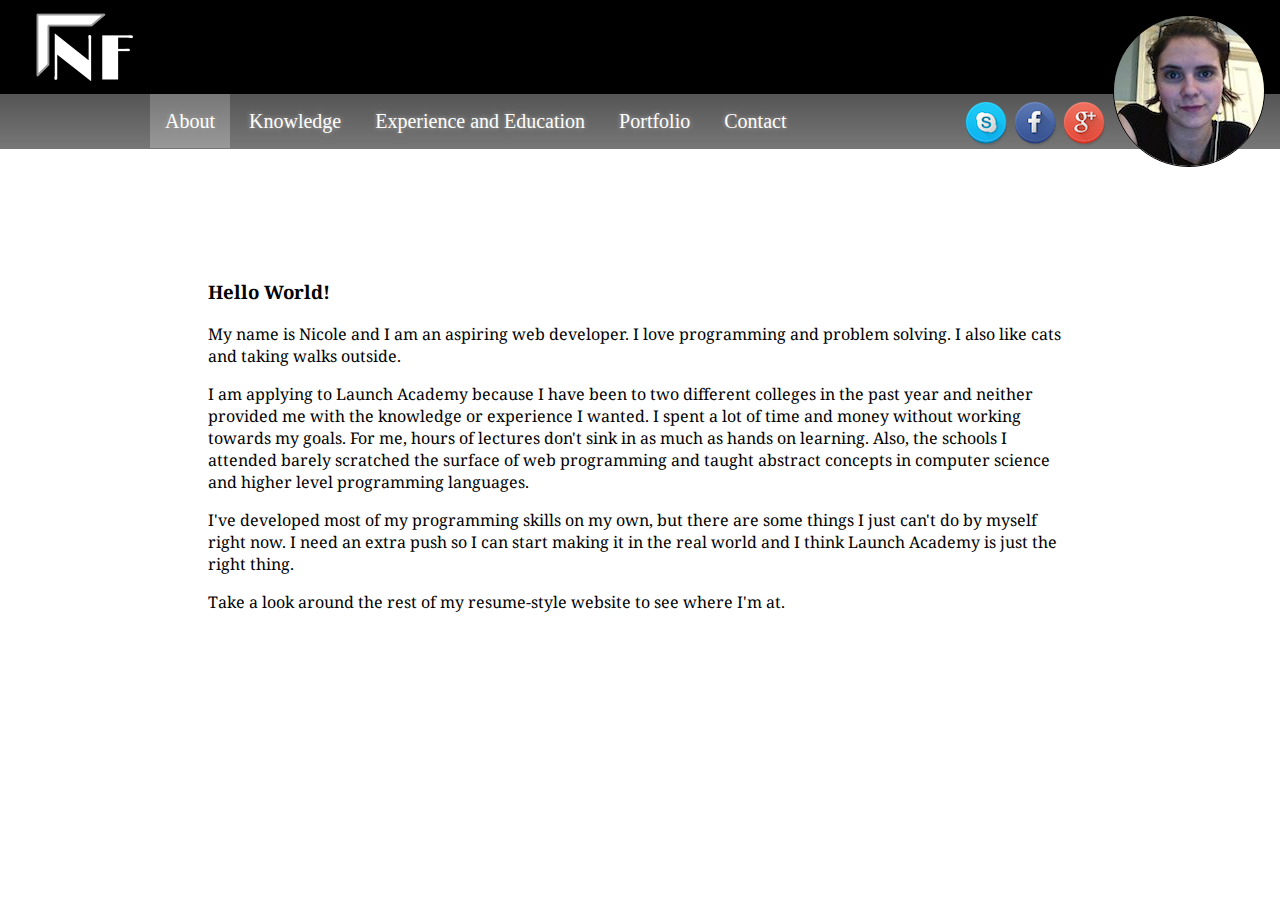
<file: index.html>
<!DOCTYPE html>
<html lang="en">
  	<head>
    	<meta charset="utf-8">
    	<meta http-equiv="X-UA-Compatible" content="IE=edge">
    	<meta name="viewport" content="width=device-width, initial-scale=1">
    	<link rel="stylesheet" type="text/css" href="style.css">
    	<link href='http://fonts.googleapis.com/css?family=Droid+Serif' rel='stylesheet' type='text/css'>
    	<script src="jquery-1.11.1.js"></script>
    	<title>Resume</title>
    	<script src="script.js"></script>
  	</head>
  	<body>
  		<div id="banner" onClick="show('about', 'ab')">
  			<img src="banner2.png"></img>
  		</div>
  		<div id="circles">
  			<a href="skype:nicole.felch"><img class="social" src="sk-ic.png"/></a>
  			<a href="https://www.facebook.com/nicole.felch" target="_blank"><img class="social" src="fb-ic.png"/></a>
  			<a href="https://plus.google.com/u/0/+NicoleFelch/posts" target="_blank"><img class="social" src="g+-ic.png"/></a>
  			<img src="nicole.jpg" onClick="show('about', 'ab')" id="circle-head"/>
  		</div>
		<nav>
			<ul>
				<li onClick="show('about', 'ab')" id="ab" class='active'>About</li>
				<li onClick="show('knowledge', 'kn')" id="kn">Knowledge</li>
				<li onClick="show('education-experience', 'ed')"id="ed">Experience and Education</li>
				<li onClick="show('portfolio', 'pr')"id="pr">Portfolio</li>
				<li onClick="show('contact', 'cn')" id="cn">Contact</li>
			</ul>
		</nav>
			<div id="about">
				<h3>Hello World!</h3>
				<p>My name is Nicole and I am an aspiring web developer. I love programming and problem solving. I also like cats and taking walks outside.</p>
				<p>I am applying to Launch Academy because I have been to two different colleges in the past year and neither provided me with the knowledge or experience I wanted. I spent a lot of time and money without working towards my goals. For me, hours of lectures don't sink in as much as hands on learning. Also, the schools I attended barely scratched the surface of web programming and taught abstract concepts in computer science and higher level programming languages.</p><p> I've developed most of my programming skills on my own, but there are some things I just can't do by myself right now. I need an extra push so I can start making it in the real world and I think Launch Academy is just the right thing.</p><p>Take a look around the rest of my resume-style website to see where I'm at.</p>
			</div>
			<div id="knowledge">
			<h3>Knowledge</h3>
				<ul>
					<li>Strong</li>
						<ul>
							<li>HTML/CSS</li>
							<li>JavaScript</li>
							<li>Java</li>
						</ul>
						</br>
					<li>Basic Knowledge</li>
					<ul>
						<li>Ruby</li>
						<li>PHP</li>
						<li>Python</li>
						<li>C/Objective C</li>
						<li>jQuery</li>
					</ul>
				</ul>
			</div>
			<div id="education-experience">
			<h3>Experience and Education</h3>
				<ul>
					<li>University of New Hampshire</li>
					<ul>
						<li>1 Semester</li>
						<li>Internship - Mobile Application Developer</li>
						<ul>
							<a href="mailto:dmitry.sadykov@unh.edu"><li>Contact: Dmitry.Sadykov@unh.edu</li></a>
						</ul>
						<li>Classes Taken:</li>
						<ul>
							<li>Introduction to Computer Science</li>
						</ul>
					</ul>
					</br>
					<li>Smith College</li>
					<ul>
						<li>1 Semester</li>
						<li>Classes Taken:</li>
						<ul>
							<li>Data Structures</li>
							<li>Interactive Web Documents</li>
							<li>Discrete Mathematics</li>
						</ul>
					</ul>
				</ul>
			</div>
			<div id="portfolio">
			<h3>Portfolio</h3>
				<a href="portfolio/Project_2/index.html" target="_blank"><img class="thumb" src="thumb1.jpg"/></a>
				<a href="portfolio/Project 1/indext.html" target="_blank"><img class="thumb" src="thumb2.jpg"/></a>
			</div>
			<div id="contact">
				<h3>Contact Me</h4>
				<h4>Email:</h3>
				<a href="mailto:nfelch121394@gmail.com"><p>nfelch121394@gmail.com</p></a>
				<h4>Address:</h4>
				<p>1407 Peaked Hill Rd</br>Bristol NH, 03222</p>
				<h4>Phone:</h4>
				<a href="tel:+16035302645"><p>(603)-530-2645</p></a>
			</div>
	</body>
</html>
</file>
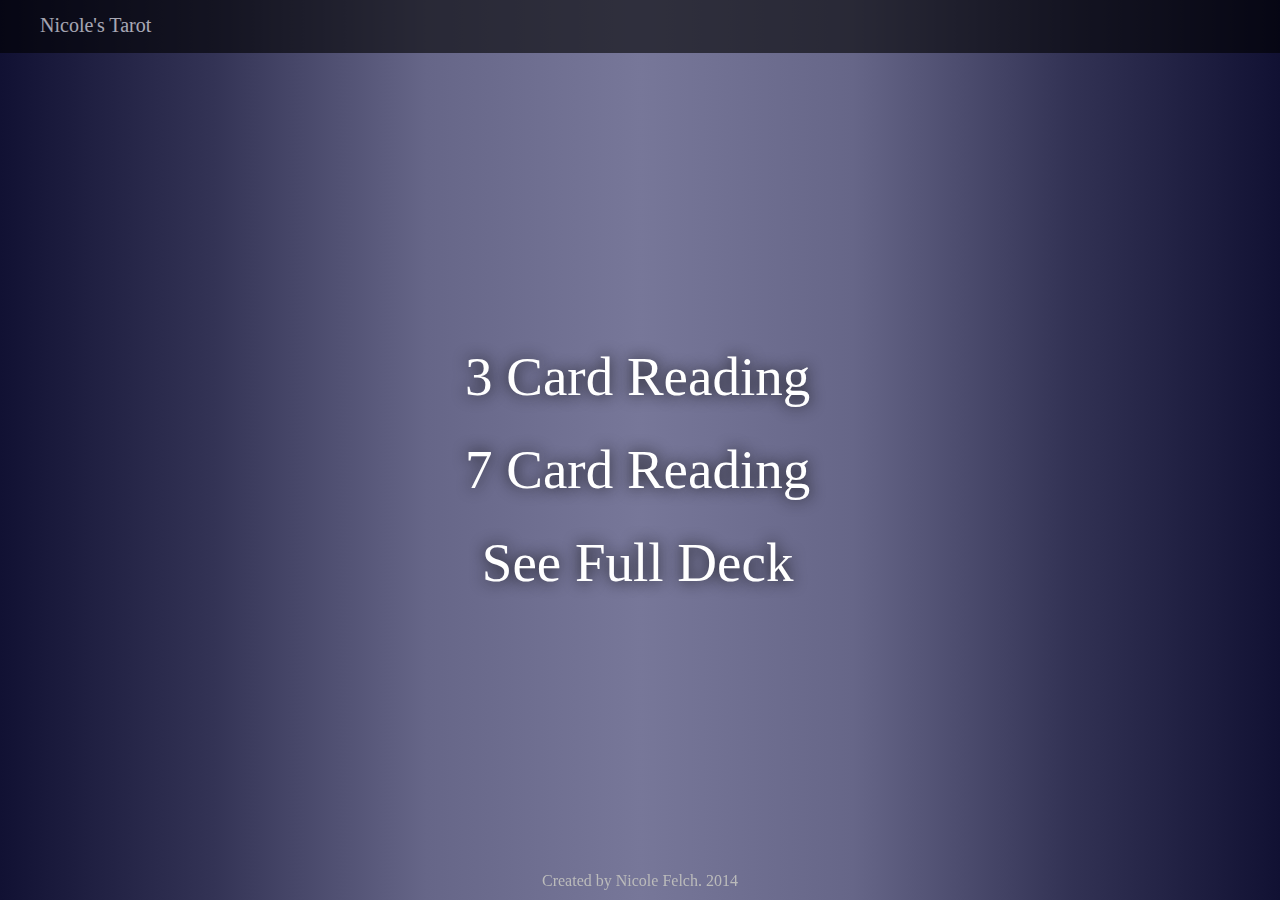
<file: portfolio/Project 1/indext.html>
<!DOCTYPE html>
<html lang="en">
  <head>
    <meta charset="utf-8">
    <meta http-equiv="X-UA-Compatible" content="IE=edge">
    <meta name="viewport" content="width=device-width, initial-scale=1">
    <link rel="stylesheet" type="text/css" href="style.css">
    <script src="jquery-1.11.1.js"></script>
    <title>Nicole's Tarot</title>
  </head>
  <body>
  <nav>
  	<ul>
  		<li><a href="indext.html">Nicole's Tarot</a></li>
  	</ul>
  </nav>
    <div id="cardTable">
    	<div id="cards"></div>
    	<a href="indext.html"><div id="restart">Restart</div></a>
    </div>
    <script src="script.js"></script>
    <div id="start">
    	<div class="button" onClick='draw(3, false)'>3 Card Reading</div>
    	<div class="button" onClick='draw(7, false)'>7 Card Reading</div>
    	<div class="button" onClick='draw(78, true)'>See Full Deck</div>
    	<footer>Created by Nicole Felch. 2014</footer>
    </div>
  </body>
</html>
</file>
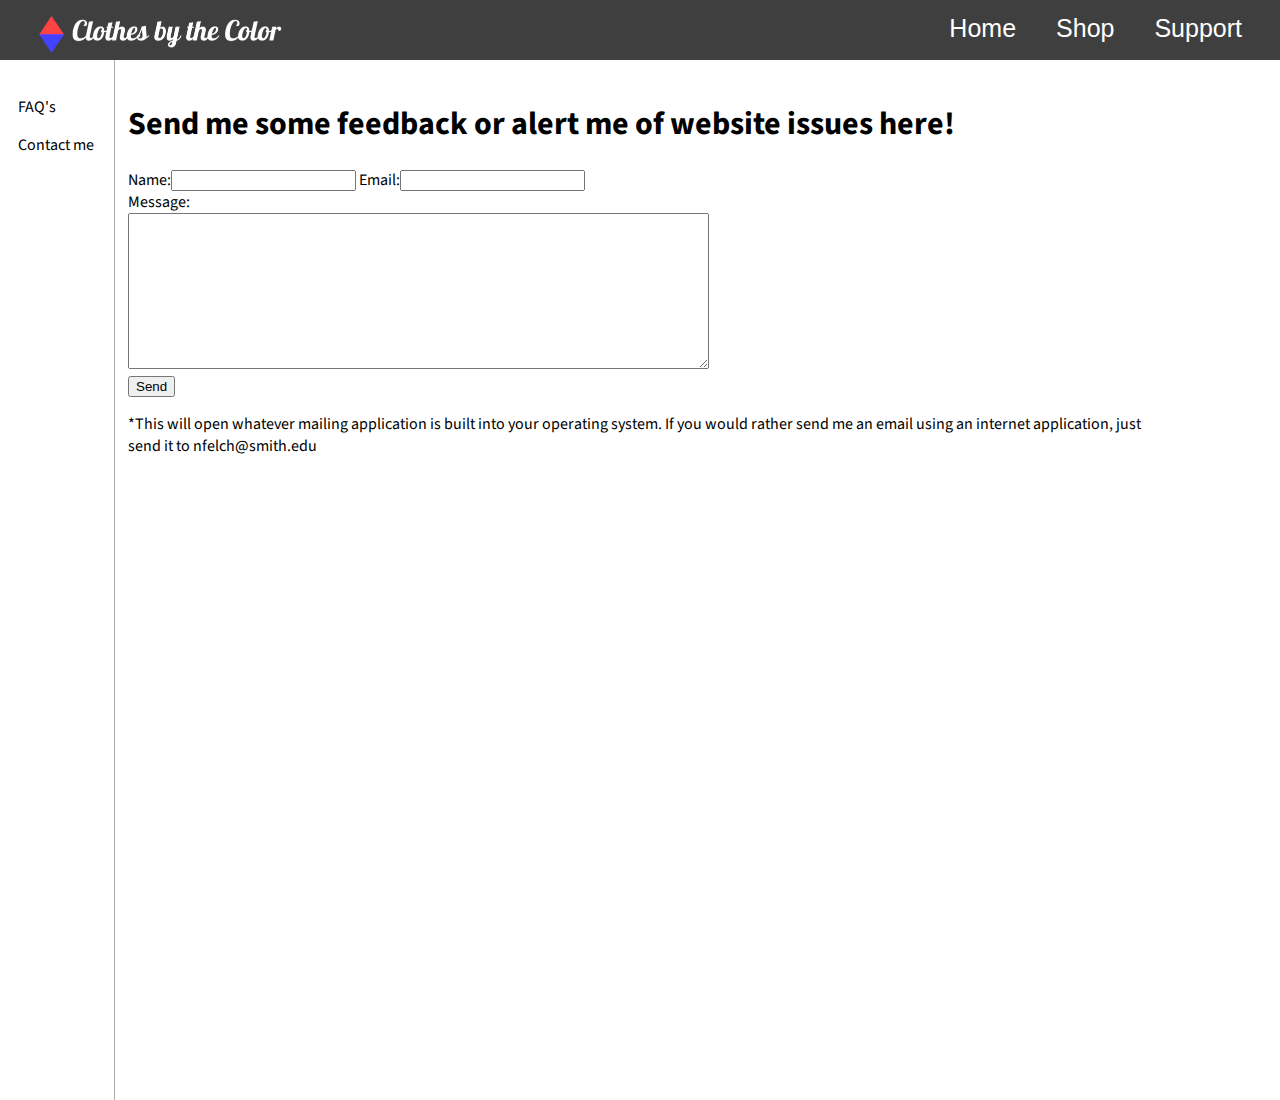
<file: portfolio/Project_2/contact_me.html>
<!DOCTYPE html>
<html>
<head>
<link rel="stylesheet" type="text/css" href="style2.css">
<link href='http://fonts.googleapis.com/css?family=Source+Sans+Pro' rel='stylesheet' type='text/css'>
<title>Clothes by the Color</title>
<link rel="shortcut icon" href="favicon.ico" type="image/x-icon">
<link rel="icon" href="favicon.ico" type="image/x-icon">
</head>
<body>
	<nav>
		<ul>
			<li><a href="index.html"><img src="images/Logo.png" style="width: 277px; height: 40px;"></li>
			<li class="right"><a href="support.html">Support</a></li>
			<li class="right"><a href="shop.html">Shop</a></li>
			<li class="right"><a href="index.html">Home</a></li>
		</ul>
	</nav>
	<div id="sidebar">
		<p><a href="support.html">FAQ's</a></p>
		<p><a href="contact_me.html">Contact me</a></p>
	</div>
	<div id="contact-me">
	<h1>Send me some feedback or alert me of website issues here!</h1>
		<form action="mailto:nfelch@smith.edu" method="post" enctype="text/plain" name="contact">
			Name:<input type="text" name="name">
			Email:<input type="text" name="email"><br>
			Message:<br><TEXTAREA name="message" ROWS=10 COLS=70></TEXTAREA><br>
			<input type="submit" value="Send">
			<p>*This will open whatever mailing application is built into your operating system. If you would rather send me an email using an internet application, just send it to nfelch@smith.edu</p>
		</form>
	</div>
	<script>
		function validate(event) {
			var text = document.forms['contact'].message.value;
			if(text === "") {
				alert("At least say something!");
				event.preventDefault();
				return false;
			}
		}
		document.forms['contact'].addEventListener('submit', validate);
	</script>
</body>
</html>
</file>
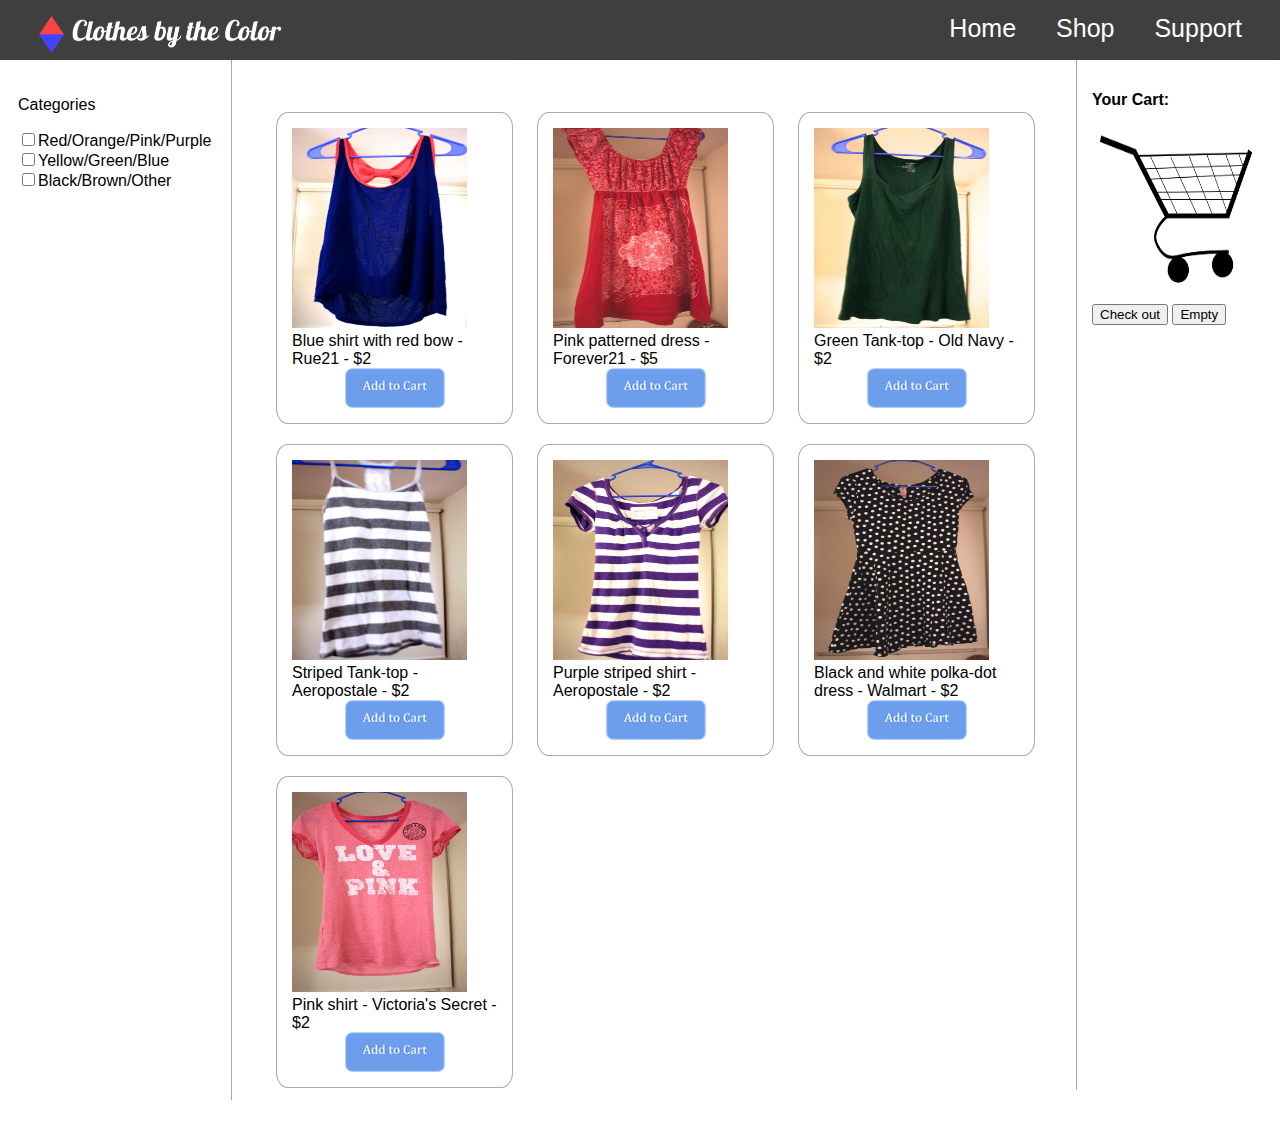
<file: portfolio/Project_2/shop.html>
<!DOCTYPE html>
<html>
<head>
<link rel="stylesheet" type="text/css" href="style2.css">
<title>Clothes by the Color</title>
<link rel="shortcut icon" href="favicon.ico" type="image/x-icon">
<link rel="icon" href="favicon.ico" type="image/x-icon">
</head>
<body>
	<nav>
		<ul>
			<li><a href="index.html"><img src="images/Logo.png" style="width: 277px; height: 40px;"></li>
			<li class="right"><a href="support.html">Support</a></li>
			<li class="right"><a href="shop.html">Shop</a></li>
			<li class="right"><a href="index.html">Home</a></li>
		</ul>
	</nav>
	<div id="sidebar"> 
		<p>Categories</p>
		<form name="categories">
			<input type="checkbox" name="redOrangePink" value="redOrangePink" onchange="filterCategories()">Red/Orange/Pink/Purple<br>
			<input type="checkbox" name="yellowGreenBlue" value="yellowGreenBlue" onchange="filterCategories()">Yellow/Green/Blue<br>
			<input type="checkbox" name="blackBrownOther" value="blackBrownOther" onchange="filterCategories()">Black/Brown/Other<br>
		</form>
	</div>
	<div id="items">
		<ul>
			<li class="YGB"><img src="YGB/ygb1.jpg">Blue shirt with red bow - Rue21 - $2</li>
			<li class="ROP"><img src="ROP/rop3.jpg">Pink patterned dress - Forever21 - $5</li>
			<li class="YGB"><img src="YGB/ygb2.jpg">Green Tank-top - Old Navy - $2</li>
			<li class="BBM"><img src="BBM/bbm1.jpg">Striped Tank-top - Aeropostale - $2</li>
			<li class="ROP"><img src="ROP/rop1.jpg">Purple striped shirt - Aeropostale - $2</li>
			<li class="BBM"><img src="BBM/bbm2.jpg">Black and white polka-dot dress - Walmart - $2</li>
			<li class="ROP"><img src="ROP/rop2.jpg">Pink shirt - Victoria's Secret - $2</li>
		</ul>
		<div id="cart">
			<p><b>Your Cart:</b></p>
			<img id="cartImg" src="images/cart.png" style="width: 175px; height: 175px;">
			<button onClick="popup()">Check out</button>
			<button onClick="empty()">Empty</button>
		</div>
	</div>
	<script src="shopScript.js"></script>
</body>
</html>
</file>
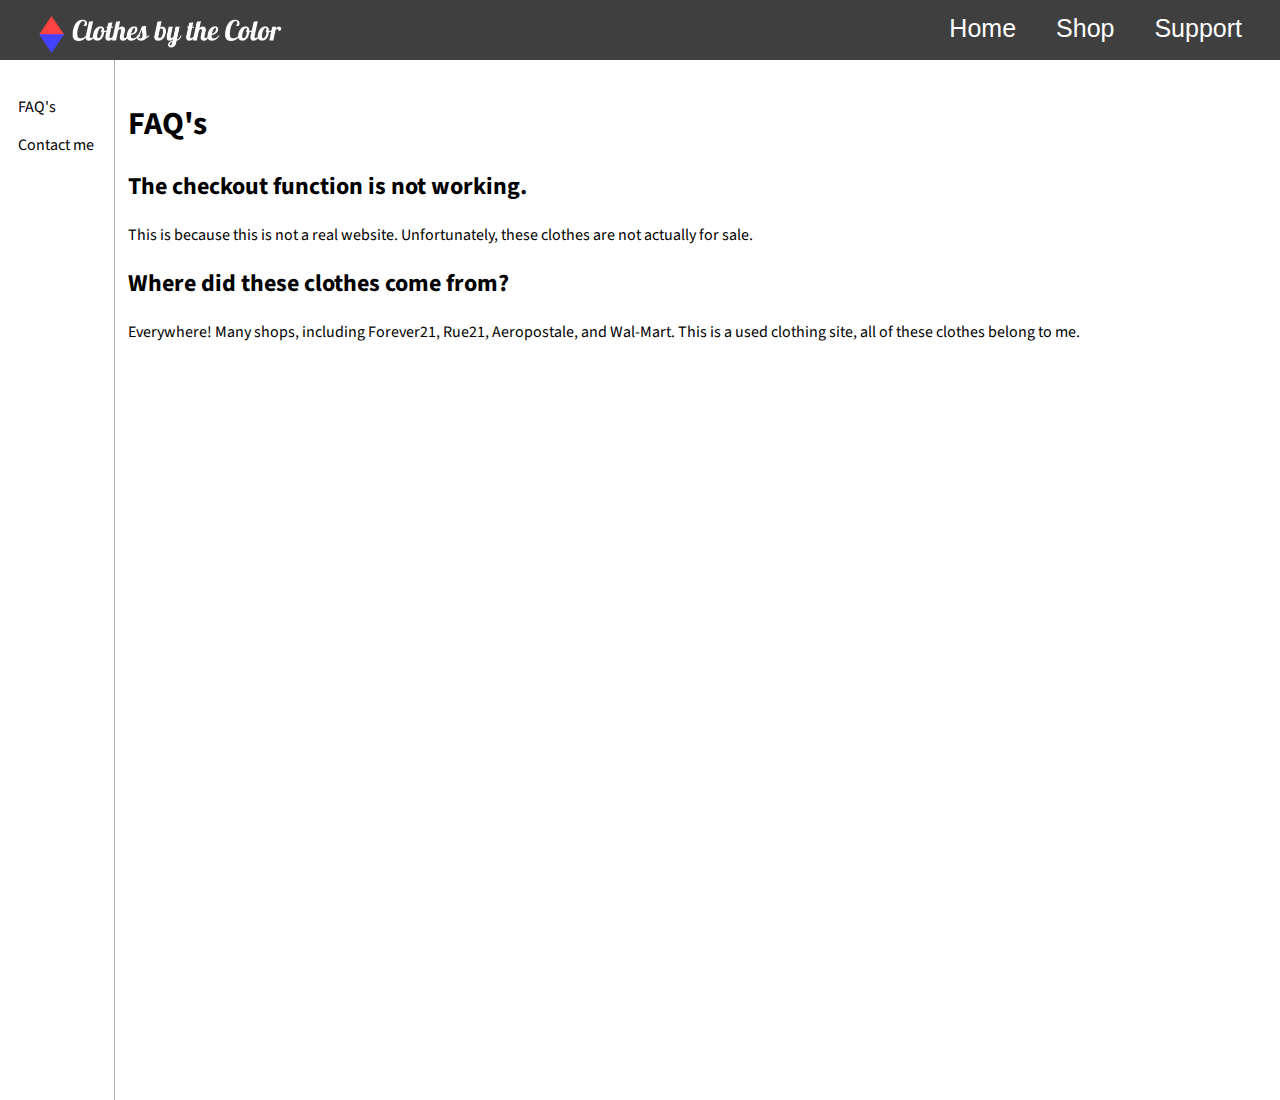
<file: portfolio/Project_2/support.html>
<!DOCTYPE html>
<html>
<head>
<link rel="stylesheet" type="text/css" href="style2.css">
<link href='http://fonts.googleapis.com/css?family=Source+Sans+Pro' rel='stylesheet' type='text/css'>
<title>Clothes by the Color</title>
<link rel="shortcut icon" href="favicon.ico" type="image/x-icon">
<link rel="icon" href="favicon.ico" type="image/x-icon">
</head>
<body>
	<nav>
		<ul>
			<li><a href="index.html"><img src="images/Logo.png" style="width: 277px; height: 40px;"></li>
			<li class="right"><a href="support.html">Support</a></li>
			<li class="right"><a href="shop.html">Shop</a></li>
			<li class="right"><a href="index.html">Home</a></li>
		</ul>
	</nav>
	<div id="sidebar">
		<p><a href="support.html">FAQ's</a></p>
		<p><a href="contact_me.html">Contact me</a></p>
	</div>
	<div id="faqs">
	<h1>FAQ's</h1>
	<h2>The checkout function is not working.</h2>
	<p>This is because this is not a real website. Unfortunately, these clothes are not actually for sale.</p>
	<h2>Where did these clothes come from?</h2>
	<p>Everywhere! Many shops, including Forever21, Rue21, Aeropostale, and Wal-Mart. This is a used clothing site, all of these clothes belong to me.</p>
	</div>
</body>
</html>
</file>
<file: style.css>
#knowledge, #education-experience, #portfolio, #contact, #about {
	display: none;
	margin-top: 175px;
	margin-left: 250px;
	margin-right: 250px;
	font-family: 'Droid Serif', serif;
	}

#about {
	display: block;
	margin-left: 200px;
	margin-right: 200px;
}

a {
	color: black;
}

nav {
	left: 0;
	position: absolute;
	margin-top: -10px;
	width: 100%;
	z-index: 1;
	background-color: #555555;
	background: linear-gradient(#555555, #777777); 
	background: -webkit-linear-gradient(#555555, #777777); /* For Safari 5.1 to 6.0 */
 	background: -o-linear-gradient(#555555,  #777777); /* For Opera 11.1 to 12.0 */
  	background: -moz-linear-gradient(#555555,  #777777); /* For Firefox 3.6 to 15 */
	padding: 0px;
}

.active {
	background-color: #777777;
	background: linear-gradient(#777777, #999999);
	background: -webkit-linear-gradient(#777777, #999999); /* For Safari 5.1 to 6.0 */
 	background: -o-linear-gradient(#777777,  #999999); /* For Opera 11.1 to 12.0 */
  	background: -moz-linear-gradient(#777777,  #999999); /* For Firefox 3.6 to 15 */
  	}

nav ul {
	margin-left: 110px;
}

nav li {
	display: inline;
	text-decoration: none;
	padding-left: 15px;
	padding-right: 15px;
	padding-top: 16px;
	padding-bottom: 16px;
	font-size: 20px;
	color: white;
	text-shadow: 0px 0px 5px #AAAAAA;
}

#circles {
	position: absolute;
	top: 15px;
    right: 15px;
    z-index: 2;
    display: inline;
}

#circle-head {
    width:150px;
    height:150px;
	border-radius: 50%;
	border: solid 1px black;
}

.social {
	margin-bottom: 20px;
}

.thumb {
	width: 300px;
	height: 165px;
	margin-right: 50px;
	border-radius: 8%;
	box-shadow: 5px 5px 5px #BBBBBB;
	-webkit-filter: grayscale(90%);
	-moz-filter: grayscale(90%);
	filter: grayscale(90%);
}

.thumb:hover {
	box-shadow: 5px 5px 5px #777777;
	-webkit-filter: grayscale(0%);
	-moz-filter: grayscale(0%);
	filter: grayscale(0%);
}

#banner {
	background-color: #000000;
	margin-left: -10px;
	margin-top: -10px;
	margin-right: -10px;
}

#banner img {
	margin-left: 10px;
}
</file>
<file: portfolio/Project 1/style.css>
.button {
	color: #ffffff;
	padding: 15px;
	margin-bottom: 0px;
	font-size: 55px;
	border-radius: 25%;
	text-shadow: 0px 0px 15px #111111;
}

.button:hover {
	text-shadow: 0px 0px 12px #ddffdd;
}

.cards {
	box-shadow: 0px 0px 20px #111111;
}

#cardTable {
	display: inline;
	color: #DDDDDD;
	position: absolute;
	left:50%;
    top:50%;
    margin-left:-310px;
    margin-top:-250px;
    margin-right:100px;
    font-family: "Herculanum";
}

#restart {
	display: none;
	width: 80px;
	background-color: #123456;
	border-radius: 15%;
	color: #ffffff;
	padding: 10px;
	margin-bottom: 10px;
	font-size: 20px;
}

#restart:hover {
	background-color: #345678;
}

html {
  /* fallback 
  background-color: #2F2727;
  background-position: center center;
  background-repeat: no-repeat; */

  /* Safari 4-5, Chrome 1-9 */
  /* Can't specify a percentage size? Laaaaaame. 
  background: -webkit-gradient(radial, center center, 0, center center, 460, from(#1a82f7), to(#2F2727)); */

  /* Safari 5.1+, Chrome 10+ */
  background: -webkit-radial-gradient(circle, #777799, #666688, #333355, #111133);

  /* Firefox 3.6+ 
  background: -moz-radial-gradient(circle, #1a82f7, #2F2727);*/

  /* IE 10 
  background: -ms-radial-gradient(circle, #1a82f7, #2F2727); */

  /* Opera couldn't do radial gradients, then at some point they started supporting the -webkit- syntax, how it kinda does but it's kinda broken (doesn't do sizing) */
}

#start {
    position : absolute;    
    left:50%;
    top:50%;
    margin-left:-190px;
    margin-top:-120px;
    font-family: "Big Calson";
    text-align: center;
}

nav {
	position: absolute;
	right: 0;
	left: 0;
	background-color: black;
	opacity: .60;
	margin-top: -10px;
}

nav li {
	display: inline;
	padding-right: 40px;
	padding-top: 25px;
	font-size: 20px;
}

a {
	color: white;
	text-decoration: none;
}
footer {
	position: fixed;
	right:0;
	bottom: 0;
	left: 0;
	padding: 10px;
	text-align: center;
	color: #BBBBBB;
}
</file>
<file: portfolio/Project_2/style2.css>
.right {
	float:right;
}
nav {
	position: relative;
	margin-right: -20px;
	left: -10px;
	background-color: black;
	opacity: .75;
	top: -20px;
	padding-top: 10px;
}

nav li {
	display: inline;
	padding-right: 40px;
	font-family: "Avant Garde", Avantgarde, "Century Gothic", CenturyGothic, "AppleGothic", sans-serif;
	font-size: 25px;
}

nav li a {
	color: white;
	text-decoration: none;
}

nav li a:hover {
	text-shadow: 0px 0px 5px yellow;
}

#sidebar {
	height: 1000px;
	border-right: 1px solid #aaaaaa;
	margin-top: -36px;
	margin-left: -10px;
	padding: 20px;
	float: left;
	font-family: 'Source Sans Pro', sans-serif;
}

#faqs, #contact-me {
	margin-left: 120px;
	margin-right: 120px;
	font-family: 'Source Sans Pro', sans-serif;
}

#sidebar p a {
	text-decoration:none;
	color: #000000;
}

#sidebar p a:hover {
	color: #aaaaaa;
}

#items {
 	float: right;
}
#items ul{
	float: left;
	max-width: 800px;
}
#items ul li {
	max-width: 205px;
	border: 1px solid #aaaaaa;
	border-radius: 5%;
	padding: 15px;
	margin-right: 20px;
	margin-bottom: 20px;
	display: inline-table;
	font-family: 'Source Sans Pro', sans-serif;
}

#items ul li img {
	width: 175px;
	height: 200px;
}

#cart {
	height: 1000px;
	width: 175px;
	border-left: 1px solid #aaaaaa;
	float: right;
	margin-top: -36px;
	margin-right: -10px;
	padding: 15px;
	font-family: 'Source Sans Pro', sans-serif;
}
li {
	list-style-type: none;
}
#buyButton {
	background-image: url('images/add.png');
	background-size: 100px 40px;
	height: 40px;
	width: 100px;
	margin-left: auto;
	margin-right: auto;
}

#buyButton:hover {
	background-image: url('images/addHover.png');
}
</file>
